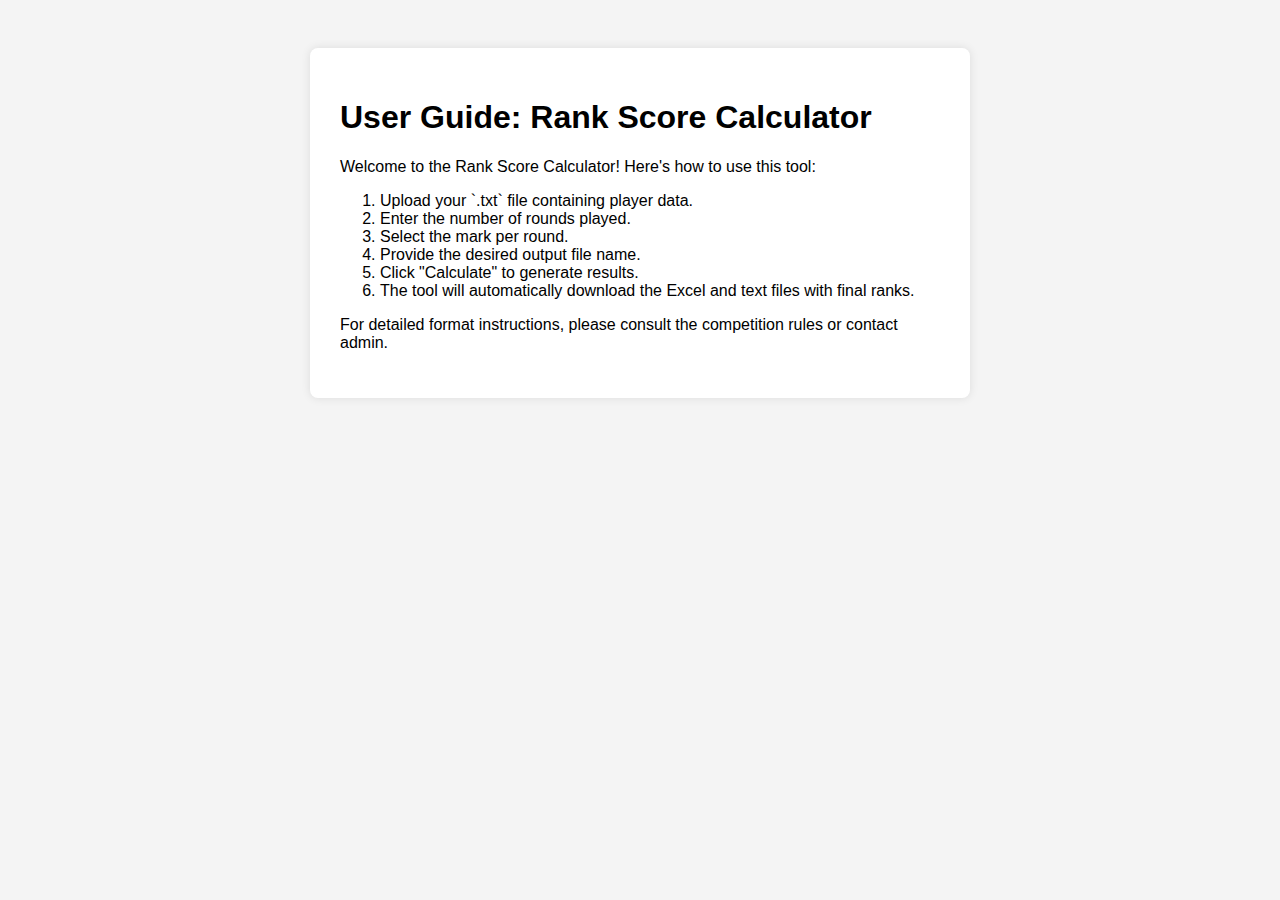
<file: guide.html>
<!DOCTYPE html>
<html lang="en">
<head>
  <meta charset="UTF-8" />
  <title>User Guide</title>
  <link rel="stylesheet" href="style.css" />
</head>
<body>
  <div class="container">
    <h1>User Guide: Rank Score Calculator</h1>
    <p>Welcome to the Rank Score Calculator! Here's how to use this tool:</p>
    <ol>
      <li>Upload your `.txt` file containing player data.</li>
      <li>Enter the number of rounds played.</li>
      <li>Select the mark per round.</li>
      <li>Provide the desired output file name.</li>
      <li>Click "Calculate" to generate results.</li>
      <li>The tool will automatically download the Excel and text files with final ranks.</li>
    </ol>
    <p>For detailed format instructions, please consult the competition rules or contact admin.</p>
  </div>
</body>
</html>
</file>
<file: style.css>
body {
  font-family: 'Segoe UI', sans-serif;
  background-color: #f4f4f4;
  padding: 40px;
}

.container {
  max-width: 600px;
  margin: auto;
  background: #fff;
  padding: 30px;
  border-radius: 8px;
  box-shadow: 0 0 10px rgba(0,0,0,0.1);
}

label {
  display: block;
  margin: 10px 0 5px;
}

input, select {
  width: 100%;
  padding: 8px;
  margin-bottom: 15px;
  box-sizing: border-box;
}

.actions {
  display: flex;
  gap: 10px;
}

button {
  padding: 10px 20px;
  cursor: pointer;
}

#resultMsg {
  margin-top: 20px;
  font-weight: bold;
}

/* Main Menu Page Styling */
.main-menu {
  text-align: center;
  background: linear-gradient(to bottom, #f2f9ff, #e6f0fa);
  padding: 50px 30px;
  border-radius: 10px;
}

.menu-heading {
  font-size: 28px;
  color: #222;
  margin-bottom: 40px;
  font-weight: 600;
  font-family: 'Segoe UI', sans-serif;
}

.menu-grid {
  display: grid;
  grid-template-columns: auto auto;
  gap: 20px 40px;
  justify-content: center;
  align-items: center;
}

.menu-tile {
  width: 160px;
  height: 120px;
  background: #ffffff;
  border: 2px solid #d0e4ff;
  border-radius: 16px;
  box-shadow: 0 4px 12px rgba(0,0,0,0.05);
  display: flex;
  flex-direction: column;
  align-items: center;
  justify-content: center;
  transition: all 0.3s ease;
  cursor: pointer;
  text-align: center;
  border-color: black;
}

.menu-tile:hover {
  background-color: #e9f5ff;
  border-color: black;
  transform: translateY(-4px);
  box-shadow: 0 6px 18px rgba(0,0,0,0.1);
}

.menu-icon {
  font-size: 32px;
  margin-bottom: 8px;
}

.menu-title {
  font-size: 14px;
  font-weight: 600;
  color: #333;
}

/* Coming soon tile style */
.menu-tile.coming-soon {
  opacity: 0.6;
  border-style: dashed;
  pointer-events: none;
}

.coming-soon:hover {
  transform: none;
  background: #f9f9f9;
  box-shadow: none;
}

/* Facebook tile */
.menu-tile.facebook {
  border-color: #1877f2;
}

.menu-tile.facebook .menu-icon i {
  color: #1877f2;
}

/* Excel tile */
.menu-tile.excel {
  border-color: #217346;
}

.menu-tile.excel .menu-icon i {
  color: #217346;
}

/* Shared styled panel theme (calculator + updateExcel) */
.styled-panel {
  background: linear-gradient(to bottom, #f2f9ff, #e6f0fa);
  padding: 50px 30px;
  border-radius: 10px;
  box-shadow: 0 0 12px rgba(0,0,0,0.08);
}

.content-box {
  max-width: 600px;
  margin: auto;
}

.styled-panel h1 {
  font-size: 26px;
  font-weight: 600;
  color: #222;
  margin-bottom: 25px;
  text-align: center;
}

.styled-panel label {
  margin-top: 15px;
  font-weight: 500;
  display: block;
  text-align: left;
}

.styled-panel input,
.styled-panel select {
  width: 100%;
  padding: 10px;
  margin-top: 5px;
  margin-bottom: 15px;
  font-size: 14px;
  border: 1px solid #ccc;
  border-radius: 6px;
}

.styled-panel button {
  padding: 10px 20px;
  font-size: 14px;
  background-color: #007bff;
  color: #fff;
  border: none;
  border-radius: 6px;
  cursor: pointer;
  transition: background-color 0.2s ease;
}

.styled-panel button:hover {
  background-color: #0056b3;
}

#resultMsg {
  text-align: center;
  margin-top: 20px;
  font-weight: bold;
  color: green;
}
.header-row {
  display: flex;
  justify-content: space-between;
  align-items: center;
  margin-bottom: 25px;
}

.user-guide {
  background-color: #28a745;
  color: white;
  border: none;
  border-radius: 6px;
  padding: 10px 15px;
  cursor: pointer;
  font-size: 14px;
  transition: background-color 0.2s ease;
}

.user-guide:hover {
  background-color: #1e7e34;
}

/* ===== Multi-file import list (boxed UI) ===== */
.file-list-box {
  margin: 10px 0 18px;
  padding: 12px 12px 6px;
  background: rgba(255, 255, 255, 0.85);
  border: 1px solid rgba(0, 123, 255, 0.25);
  border-radius: 10px;
  box-shadow: 0 6px 16px rgba(0, 0, 0, 0.06);
}

.file-list-header {
  display: flex;
  align-items: center;
  justify-content: space-between;
  gap: 10px;
  padding: 0 4px 10px;
  border-bottom: 1px solid rgba(0, 0, 0, 0.06);
  margin-bottom: 8px;
}

.file-list-title {
  display: flex;
  align-items: center;
  gap: 8px;
  font-weight: 600;
  color: #1f2a37;
  font-size: 14px;
}

.file-count {
  font-size: 12px;
  font-weight: 600;
  color: #0b5ed7;
  background: rgba(13, 110, 253, 0.12);
  border: 1px solid rgba(13, 110, 253, 0.18);
  padding: 4px 8px;
  border-radius: 999px;
  white-space: nowrap;
}

.file-list {
  list-style: none;
  padding: 0;
  margin: 0;
}

.file-item {
  display: flex;
  align-items: center;
  gap: 10px;
  padding: 8px 6px;
  border-radius: 8px;
}

.file-item:hover {
  background: rgba(13, 110, 253, 0.06);
}

.file-icon {
  width: 28px;
  height: 28px;
  border-radius: 8px;
  display: flex;
  align-items: center;
  justify-content: center;
  background: rgba(13, 110, 253, 0.12);
  color: #0b5ed7;
  flex: 0 0 28px;
}

.file-name {
  font-size: 14px;
  color: #111827;
  word-break: break-word;
}

.file-list-empty {
  margin: 10px 0 18px;
  padding: 12px;
  border: 1px dashed rgba(0, 0, 0, 0.18);
  border-radius: 10px;
  color: rgba(17, 24, 39, 0.65);
  background: rgba(255, 255, 255, 0.65);
  font-size: 13px;
}

.is-hidden {
  display: none;
}
</file>
